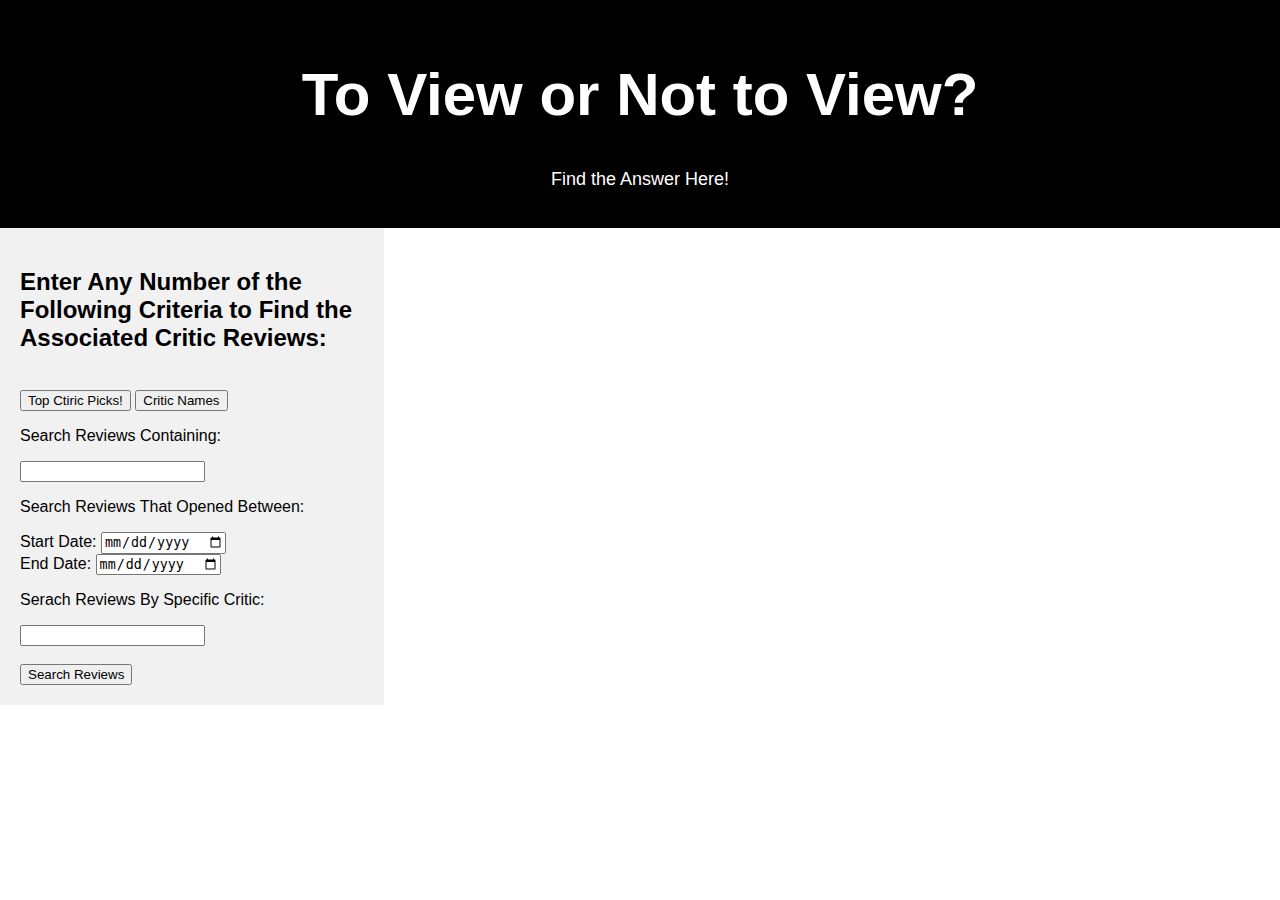
<file: searchCritic.html>
<!DOCTYPE html>
<html lang="en">
<head>
    <meta charset="UTF-8">
    <meta http-equiv="X-UA-Compatible" content="IE=edge">
    <meta name="viewport" content="width=device-width, initial-scale=1.0">
    <title>To View Or Not To View?</title>
    <link href="css/styles.css" rel="stylesheet">
</head>
<body>

    <div class="header">
        <h1>To View or Not to View?</h1>
        <p class="subheader">Find the Answer Here!</p>
    </div>



    <div class="row">
        <div class="side">
            <h2>Enter Any Number of the Following Criteria to Find the Associated Critic Reviews:</h2><br>

            <button onclick="getCriticPicks()">Top Ctiric Picks!</button>

            <button onclick="getCriticNames()">Critic Names</button>

            <div>
                <div id="errorMessage"></div>
                <p>Search Reviews Containing: </p>
                <input type="text" id="reviewsContaining">

                <p>Search Reviews That Opened Between: </p>
                <label for="startDate">Start Date: </label>
                <input type="date" id="startDate"><br>
                <label for="endDate">End Date: </label>
                <input type="date" id="endDate"><br>

                <p>Serach Reviews By Specific Critic: </p>
                <input type="text" id="criticName"><br><br>
                <button onclick="getReviews()">Search Reviews</button>
            </div>

            
          
        </div>
        <div class="main">
            <div id="reviews">
                <table class="sortable">
                    <thead>
                    <tr id="tableHeader">
                    </tr>
                    </thead>
                    <tbody id="reviewsTable">
                        <tr id='id'>
        
                        </tr>
                    </tbody>
                </table>
            </div>
        </div>
    </div>
</body>
</html>


<script src="js/reviews.js"></script>
</file>
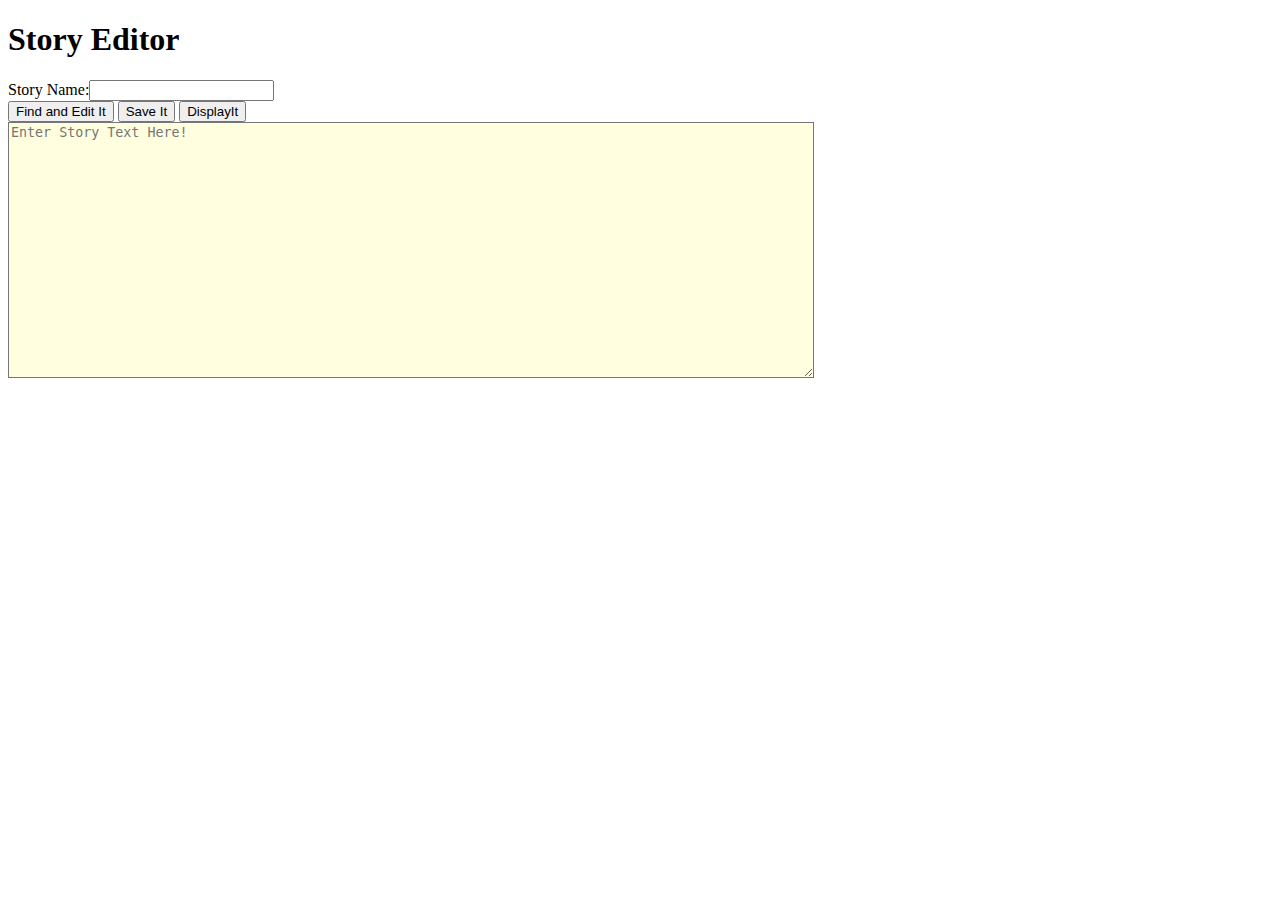
<file: StoryWriter.html>
<!DOCTYPE html>
<html lang="en">
<head>
    <meta charset="UTF-8">
    <meta http-equiv="X-UA-Compatible" content="IE=edge">
    <meta name="viewport" content="width=device-width, initial-scale=1.0">
    <title>Story Writer</title>

    <script>
        function loadStory(){
            var storyName = document.getElementById("storyNameInput").value;
            var storyHTML = localStorage.getItem(storyName);
            document.getElementById("storyText").value = storyHTML;
        }

        function saveStory(){
            var storyName = document.getElementById("storyNameInput").value;
            var storyHTML = document.getElementById("storyText").value;
            localStorage.setItem(storyName, storyHTML);
        }

        function displayStory(){
            var storyHTML = document.getElementById("storyText").value;
            document.getElementById("storyDisplay").innerHTML = storyHTML;
        }
    </script>
    <style>
    textarea{
        width: 800px;
        height: 250px;
        background-color: lightyellow;
    }
    </style>
</head>
<body>
    <h1>Story Editor</h1>
    Story Name:<input id="storyNameInput"></input>

    <section>
        <button onclick="loadStory()">Find and Edit It</button>
        <button onclick="saveStory()">Save It</button>
        <button onclick="displayStory()">DisplayIt</button>
    </section>

    <textarea id="storyText" placeholder="Enter Story Text Here!"></textarea>

    <section id="storyDisplay"></section>
</body>
</html>
</file>
<file: css/styles.css>
#errorMessage{
    color: red;
}

.header {
    padding: 20px;
    text-align: center;
    background: black;
    color: white;
    font-size: 30px;
}

.subheader {
    text-align: center;
    font-size: large;
}

* {
    box-sizing: border-box;
}

body {
    font-family: Arial, Helvetica, sans-serif;
    margin: 0;
}

.row {
    display: -ms-flexbox;
    display: flex;
    -ms-flex-wrap: wrap;
    flex-wrap: wrap;
}

.side {
    -ms-flex: 30%;
    flex: 30%;
    background-color: #f1f1f1;
    padding: 20px;
}

.main {
    -ms-flex: 70%;
    flex: 70%;
    background-color: white;
    padding: 20px;
}

.footer {
    padding: 20px;
    text-align: center;
    background: #ddd;
}

@media screen and (max-width: 700px) {
    .row {
        flex-direction: column;
    }
}

@media screen and (max-width: 400px) {
    .navbar a {
        float: none;
        width: 100%;
    }
}
</file>
